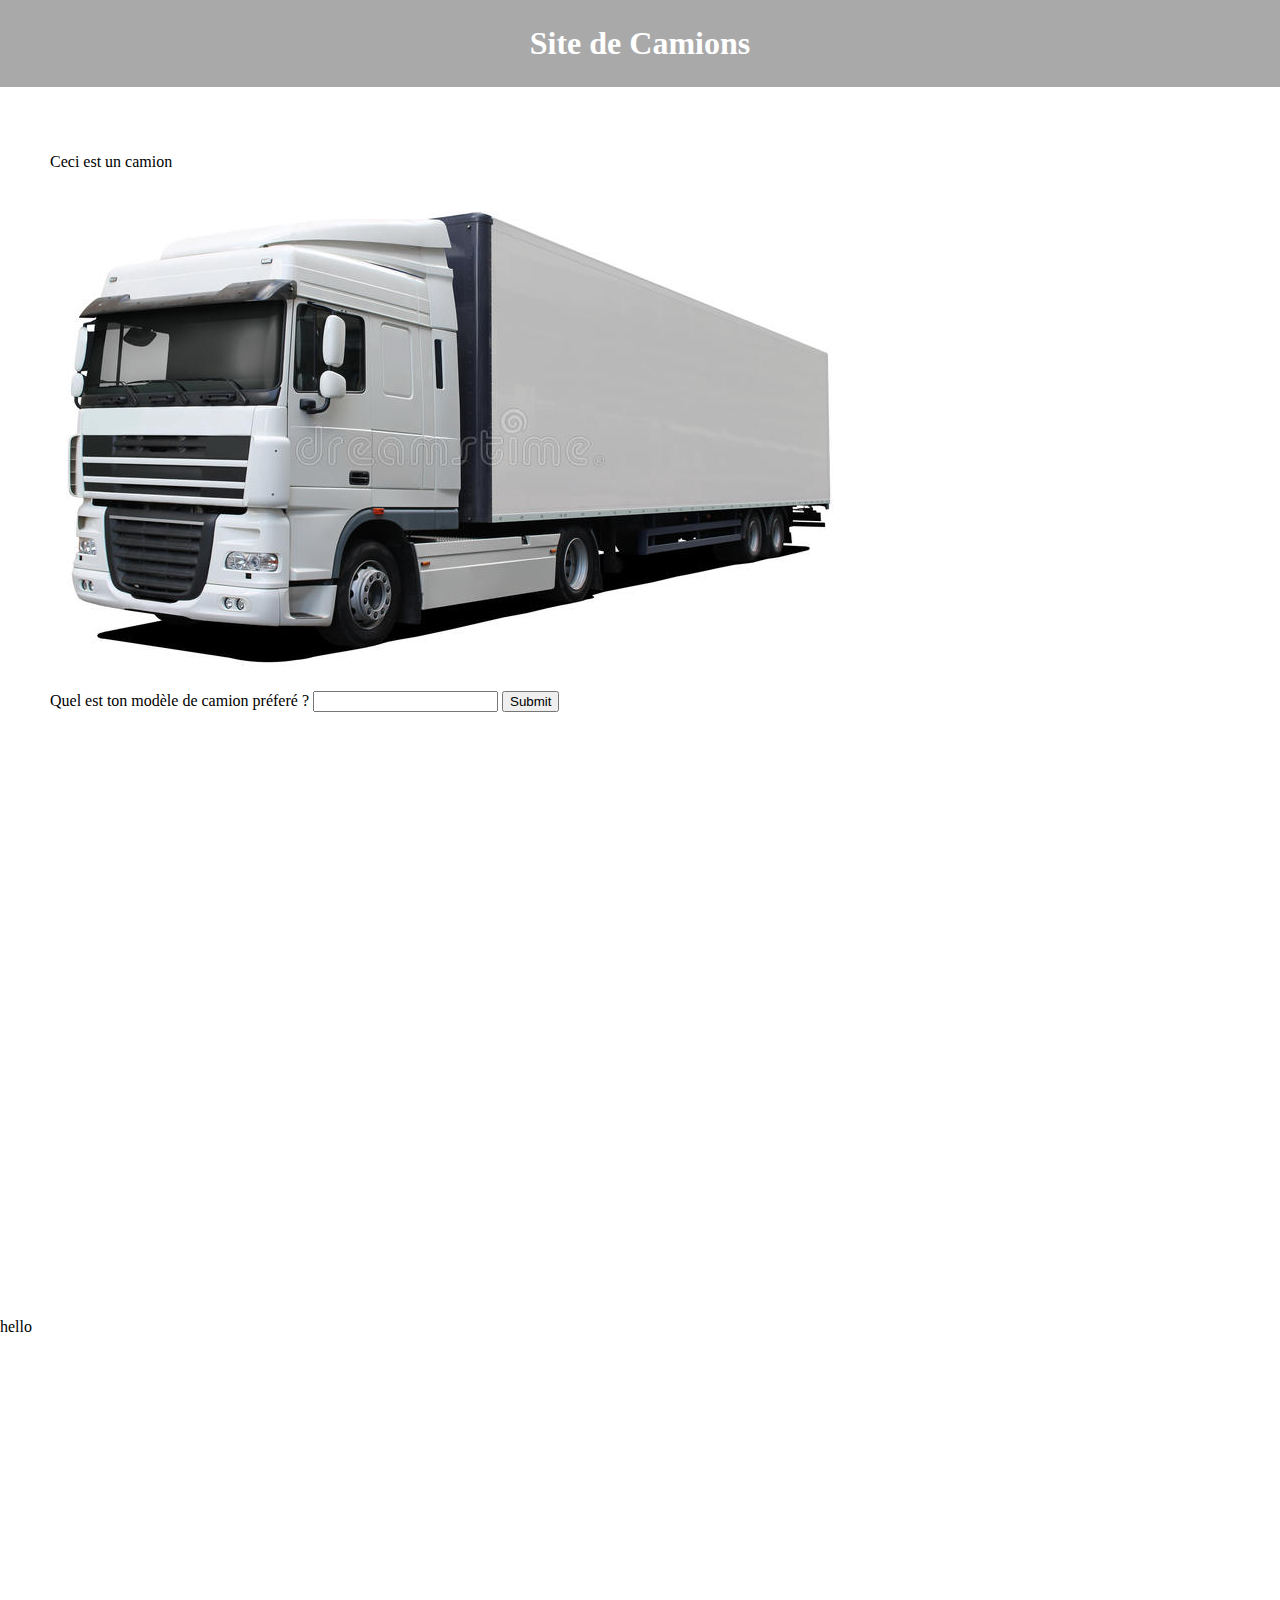
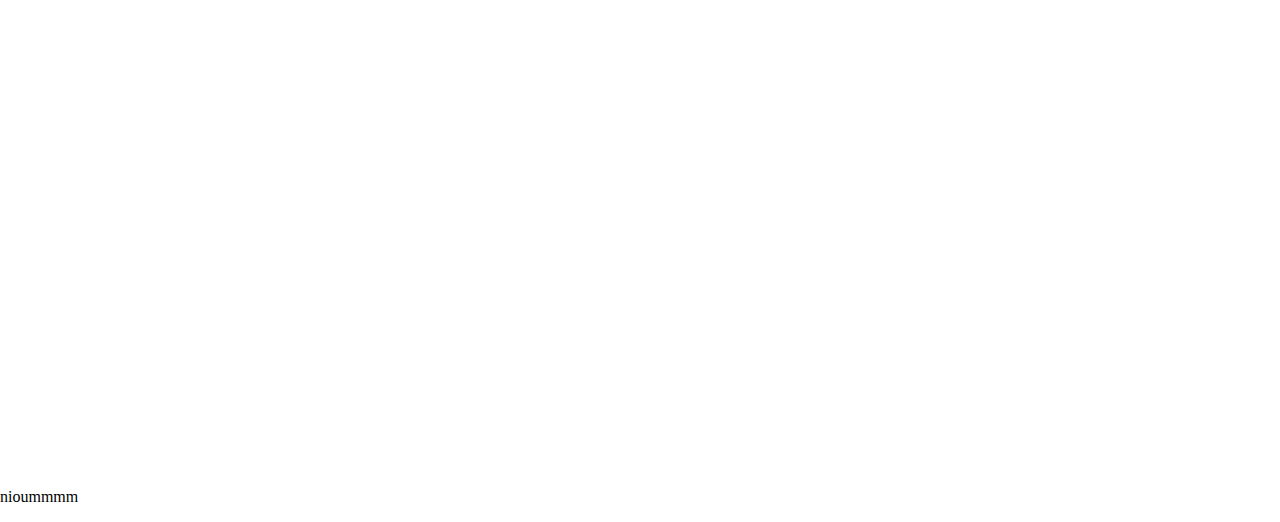
<file: index.html>
<!DOCTYPE html>
<html lang="en">
<head>
    <meta charset="UTF-8">
    <meta http-equiv="X-UA-Compatible" content="IE=edge">
    <meta name="viewport" content="width=device-width, initial-scale=1.0">
    <link href="style.css" rel="stylesheet">
    <title>Site qui parle de camion</title>
</head>
<body>
    <header>
        <h1>Site de Camions</h1>
    </header>
    <main>
        <div class="maindiv">
            <div>
                <p>Ceci est un camion</p>
                <img src="camion.jpg" alt="Image de camion.jpg">
            </div>
            <div>
                <label for="none">Quel est ton modèle de camion préferé ?</label>
                <input type="text">
                <input type="submit">
            </div>
        </div>

        <br><br><br><br><br><br><br><br><br><br><br><br><br><br><br><br><br><br><br><br><br><br><br><br><br><br><br><br><br><br>
        <p>hello</p>
        <br><br><br><br><br><br><br><br><br><br><br><br><br><br><br><br><br><br><br><br><br><br><br><br><br><br><br><br><br><br><br><br><br><br><br><br><br><br><br><br>
    </main>
    <footer>
        <div>
            <p>nioummmm</p>
        </div>
    </footer>
</body>
</html>
</file>
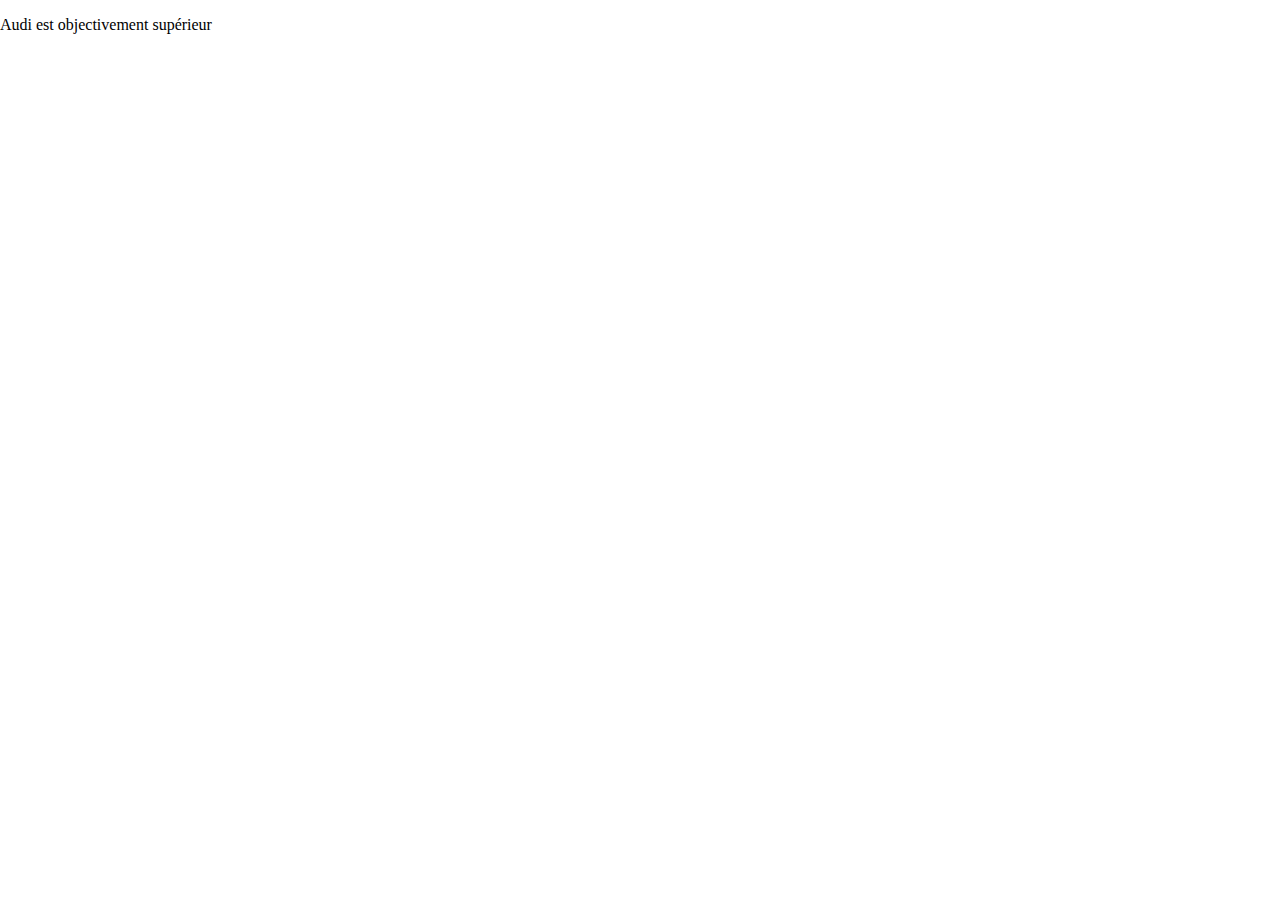
<file: audi.html>
<!DOCTYPE html>
<html lang="en">
<head>
    <meta charset="UTF-8">
    <meta http-equiv="X-UA-Compatible" content="IE=edge">
    <meta name="viewport" content="width=device-width, initial-scale=1.0">
    <link rel="stylesheet" href="style.css">
    <title>AUDI > BMW</title>
</head>
<body>
    <p>Audi est objectivement supérieur</p>
</body>
</html>
</file>
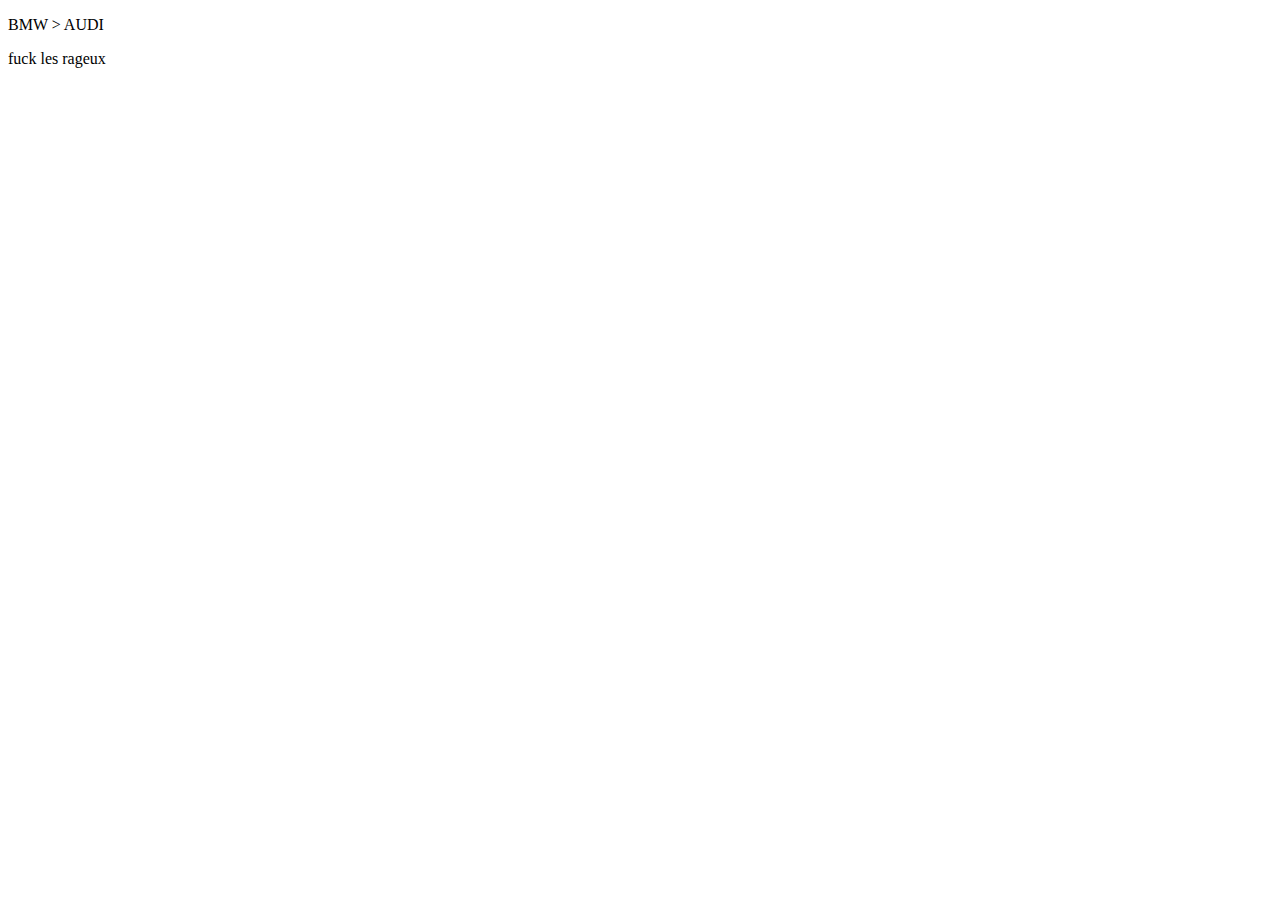
<file: bmw.html>
<!DOCTYPE html>
<html lang="en">
<head>
    <meta charset="UTF-8">
    <meta http-equiv="X-UA-Compatible" content="IE=edge">
    <meta name="viewport" content="width=device-width, initial-scale=1.0">
    <title>POURQUOI BMW SURPASSE LES AUTRES</title>
</head>
<body>
        <div><p>BMW > AUDI</p></div>
        <DIV><P>fuck les rageux</P></DIV>
</body>
</html>
</file>
<file: style.css>
header{
    background-color: darkgrey;
    color: white;
    margin: 0;
    padding: 25px;
}

h1{
    margin: 0;
    text-align: center;
}

body{
    margin: 0 auto;
    padding: 0;
}

.maindiv{
    padding: 50px;
}
</file>
